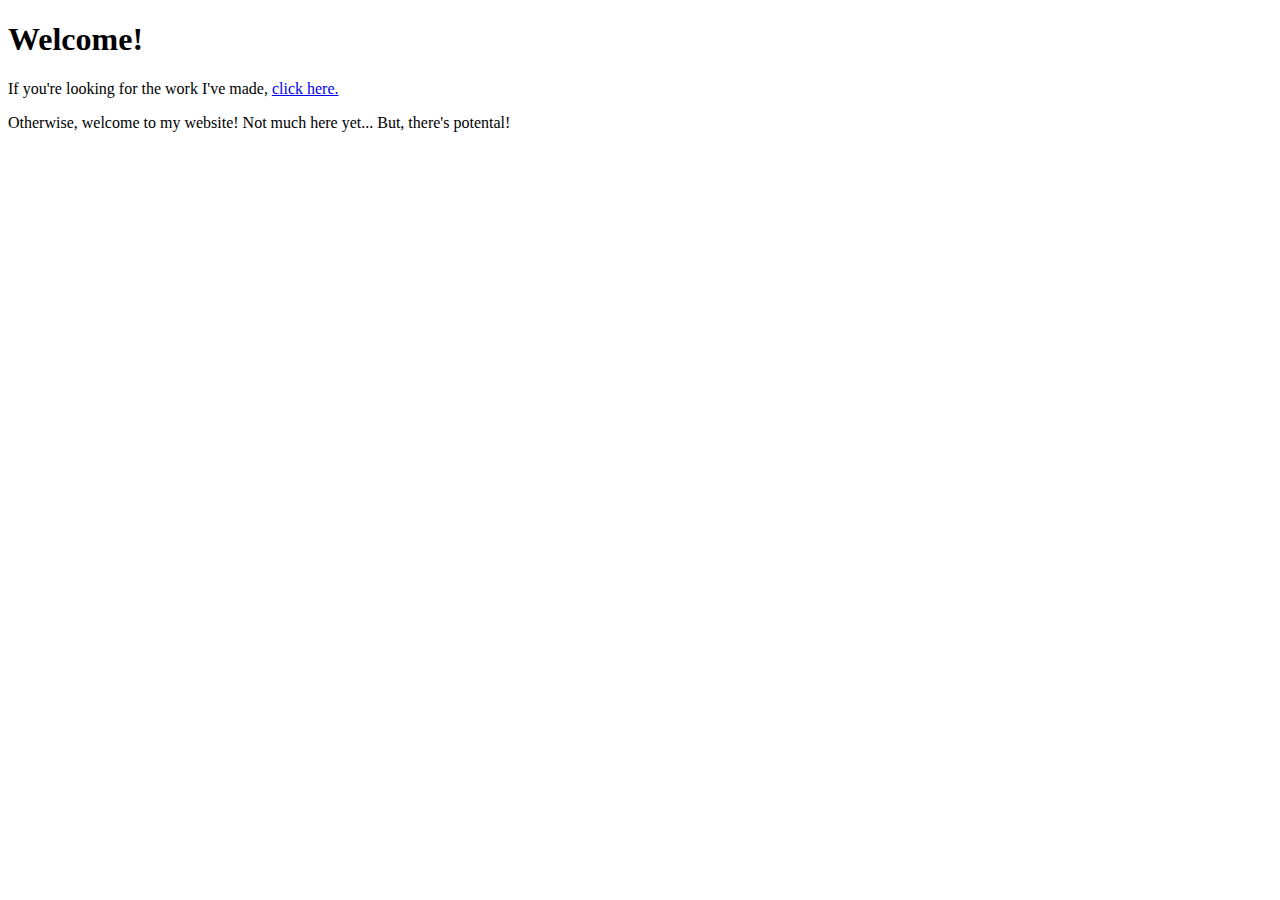
<file: docs/index.html>
<!DOCTYPE html>
<html>
  
<head>
	<title>Welcome!</title>
	<link rel="stylesheet" href="http://somecoder747.me/css.css">
</head>
	
<body>
	<div class="header">
		<h1 class="hItem">Welcome!</h1>
	</div>
	<div class="lMenu">
		<h3 class="lmItem"></h3>
	</div>
	<div class="body">
		<p class="bItem">
			If you're looking for the work I've made, <a href="dir/directory.html">click here.</a>
		</p>
		<p class="bItem">
			Otherwise, welcome to my website! Not much here yet... But, there's potental!
		</p>
	</div>
	<div class="rMenu">
		<h3 class="rmItem"></h3>
	</div>
</body>
  
</html>
</file>
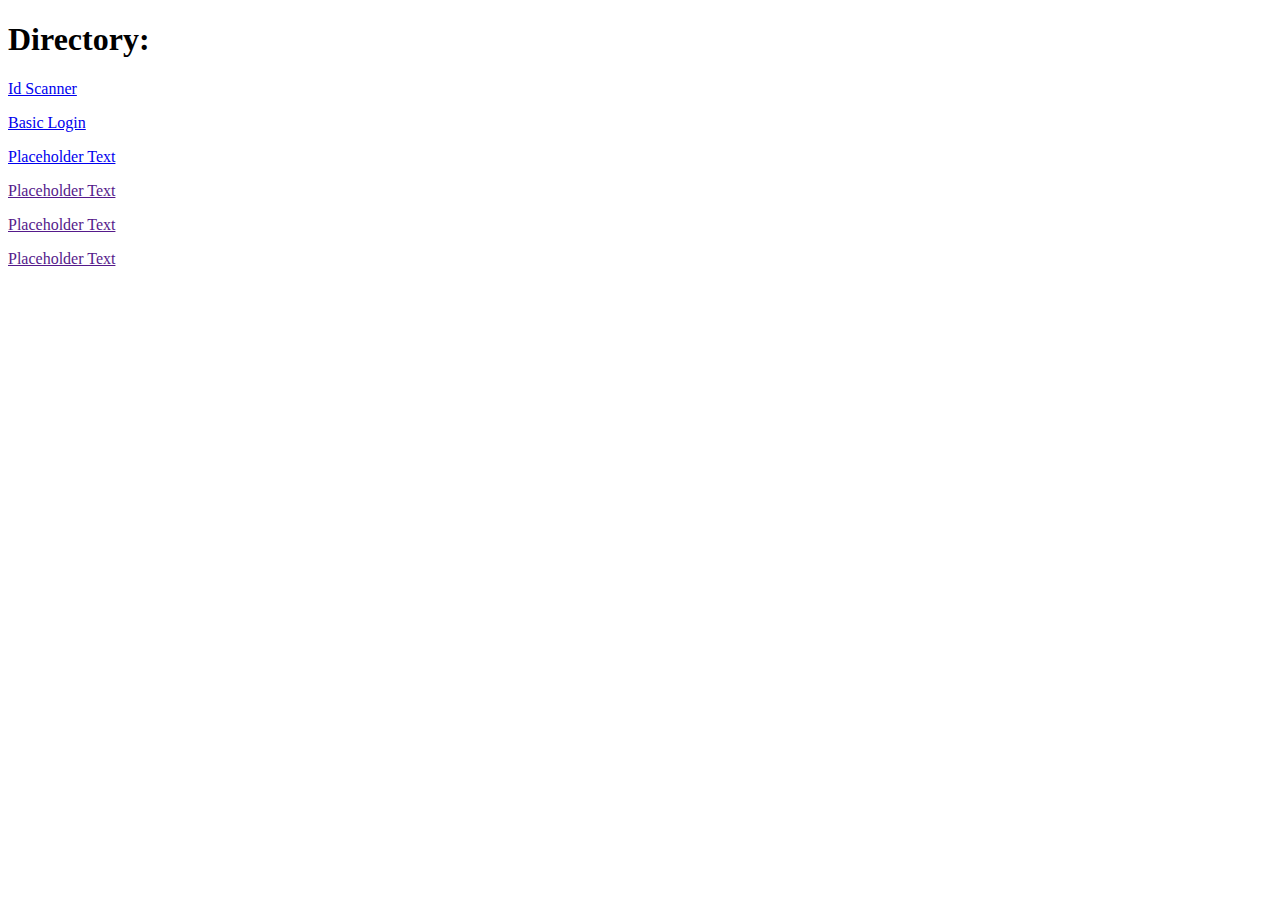
<file: docs/dir/directory.html>
<!DOCTYPE html>
<html>
  
<head>
	
</head>
	
<body>
	<h1 style="text-allign: center">Directory: </h1>
	<a href="http://somecoder747.github.io/id-scanner/">
		<p>
			Id Scanner
		</p>
	</a>
	<a href="http://somecoder747.github.io/basic-login/">
		<p>
			Basic Login
		</p>
	</a>
	<a href="http://www.google.com">
		<p>
			Placeholder Text
		</p>
	</a>
	<a href="">
		<p>
			Placeholder Text
		</p>
	</a>
	<a href="">
		<p>
			Placeholder Text
		</p>
	</a>
	<a href="">
		<p>
			Placeholder Text
		</p>
	</a>
</body>
  
</html>
</file>
